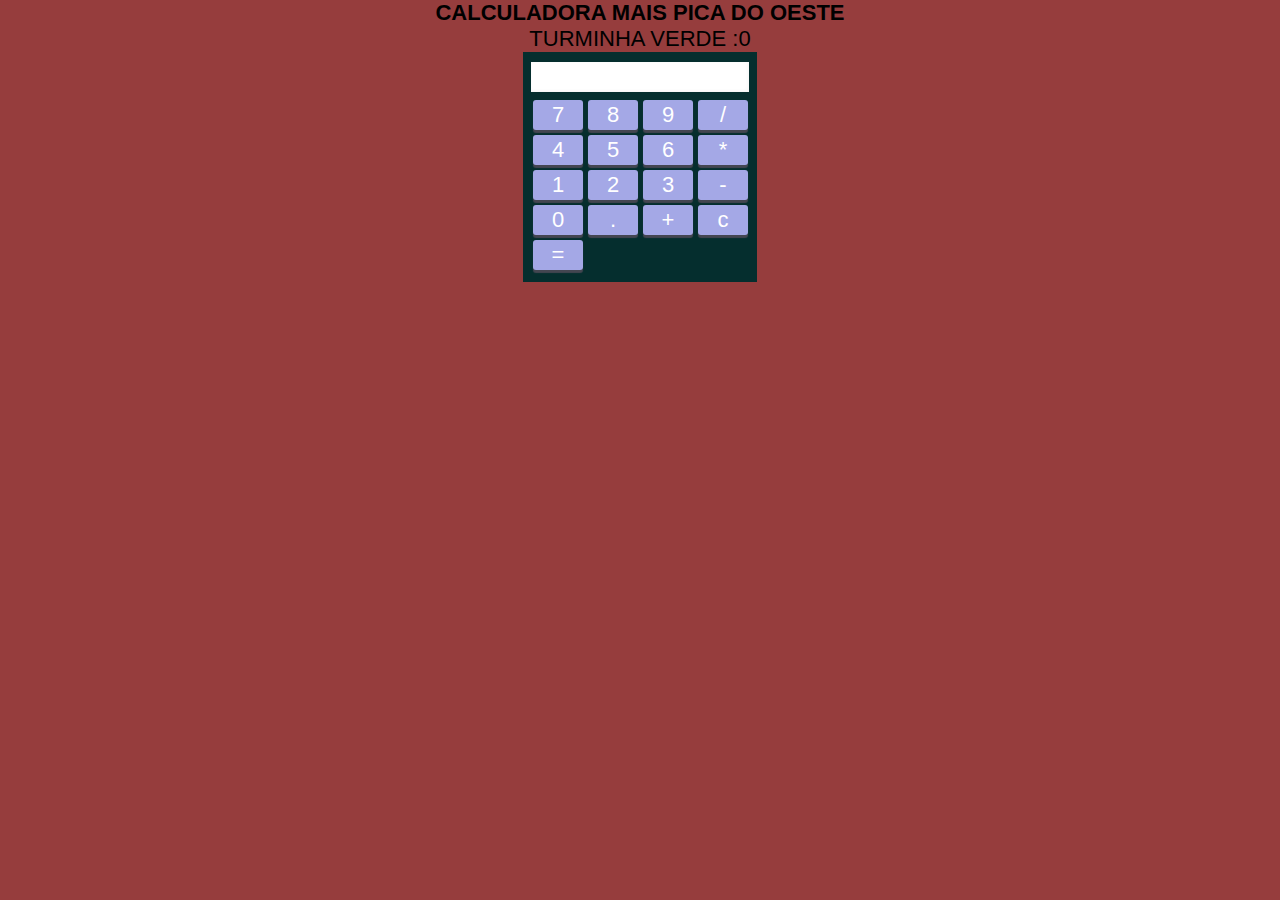
<file: index.html>
<html>
    <title>Calculadora do Luis Gostoso</title>
    <head>
        <link rel="stylesheet" type="text/css" href="css/style.css">
    </head>
    <body> 
       

    <header>
        <h1>CALCULADORA MAIS PICA DO OESTE</h1>
        <p>TURMINHA VERDE :0</p>
    </header>
    <section id="calculadora">
        <header class="top">
            <div class="input-valor"></div>
        </header>
        <ul class="key">
            <li>7</li>
            <li>8</li>
            <li>9</li>
            <li class="operador">/</li>
            <li>4</li>
            <li>5</li>
            <li>6</li>
            <li class="operador">*</li>
            <li>1</li>
            <li>2</li>
            <li>3</li>
            <li class="operador">-</li>
            <li>0</li>
            <li>.</li>
            <li class="operador">+</li>
            <li>c</li>
            <li class="operador">=</li>
            

        </ul>
    </section>








  

    </body>
    <script src="js/js.js"></script>
</html>
</file>
<file: css/style.css>
* {
    margin: 0;
    padding: 0;
    box-sizing: border-box;
    font-size: 22px;
    font-family: 'Franklin Gothic Medium', 'Arial Narrow', Arial, sans-serif;
}


body{
    background-color: rgb(150, 61, 61);
    text-align: center;
    color: black;

}

button{
    border-color: black;
    border-style: outset;
    border-radius: 4px;
    text-decoration: solid;
}

li{
    list-style: none;
}

#container{
    width: 290px;
    text-align: center;
    height: auto;
    margin: 4px auto;
}

#calculadora{
    width: 234px;
    height: 230px;
    margin: 0 auto;
    padding: 2px;
    background-color: rgb(5, 46, 46);
}
.input-valor{
    margin: 8px auto;
    width: 95%;
    height: 30px;
    font-size: 16px;
    overflow: hidden;
    text-align: right;
    color: #48484D;
    padding: 4px;
    background-color: #fff;
    box-shadow: inset -1px -1px 4px -1px #eee;
}

.key li{
    width: 50px;
    height: 30px;
    border-radius: 3px;
    color: #fff;
    background-color: #a4a8e6;
    cursor: pointer;
    float: left;
    margin: 0px -3px 5px 8px;
    line-height: 30px;
    text-align: center;
    box-shadow: 0px 3px 1px 0px #444651;
}

.key li:hover{
     background-color: #bef9f0;
     color: #6c73fa;
     transition: 0.2s;
}

.key li:active{
    box-shadow: 0px 1px 1px 0px #444651;
}

.verificar{
    width: 93.4% !important;
}
</file>
